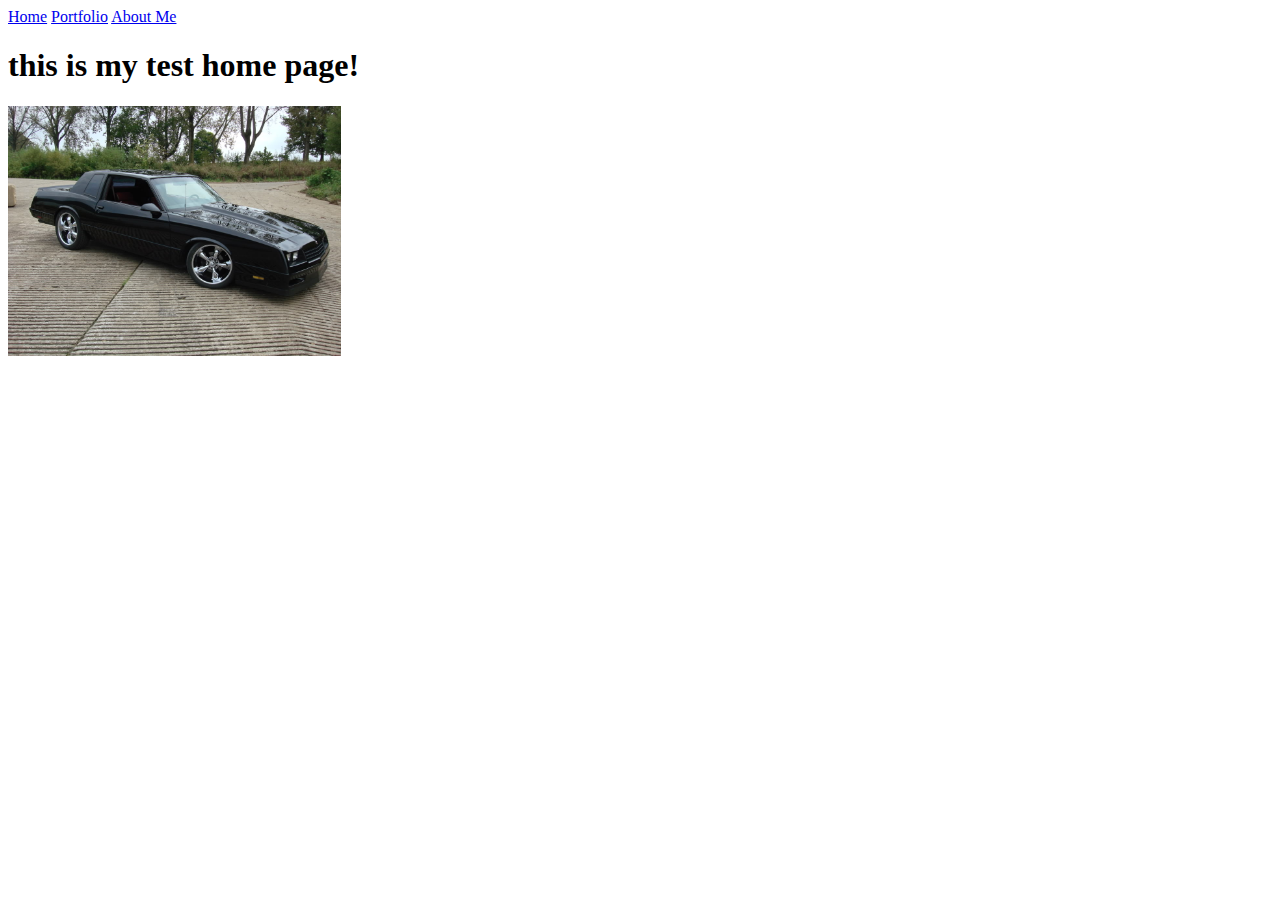
<file: my_website/index.html>
<!doctype html>
<html lang="en">
    <head>
     <meta charset="utf-8">
     <title>home</title>
    </head>
    <body>
        <a href="index.html">Home</a>
        <a href="portfolio.html">Portfolio</a>
        <a href="aboutme.html">About Me</a>
        <h1>this is my test home page!</h1>
        <img src="images/home.jpg" height="250">
    </body>
</html>
</file>
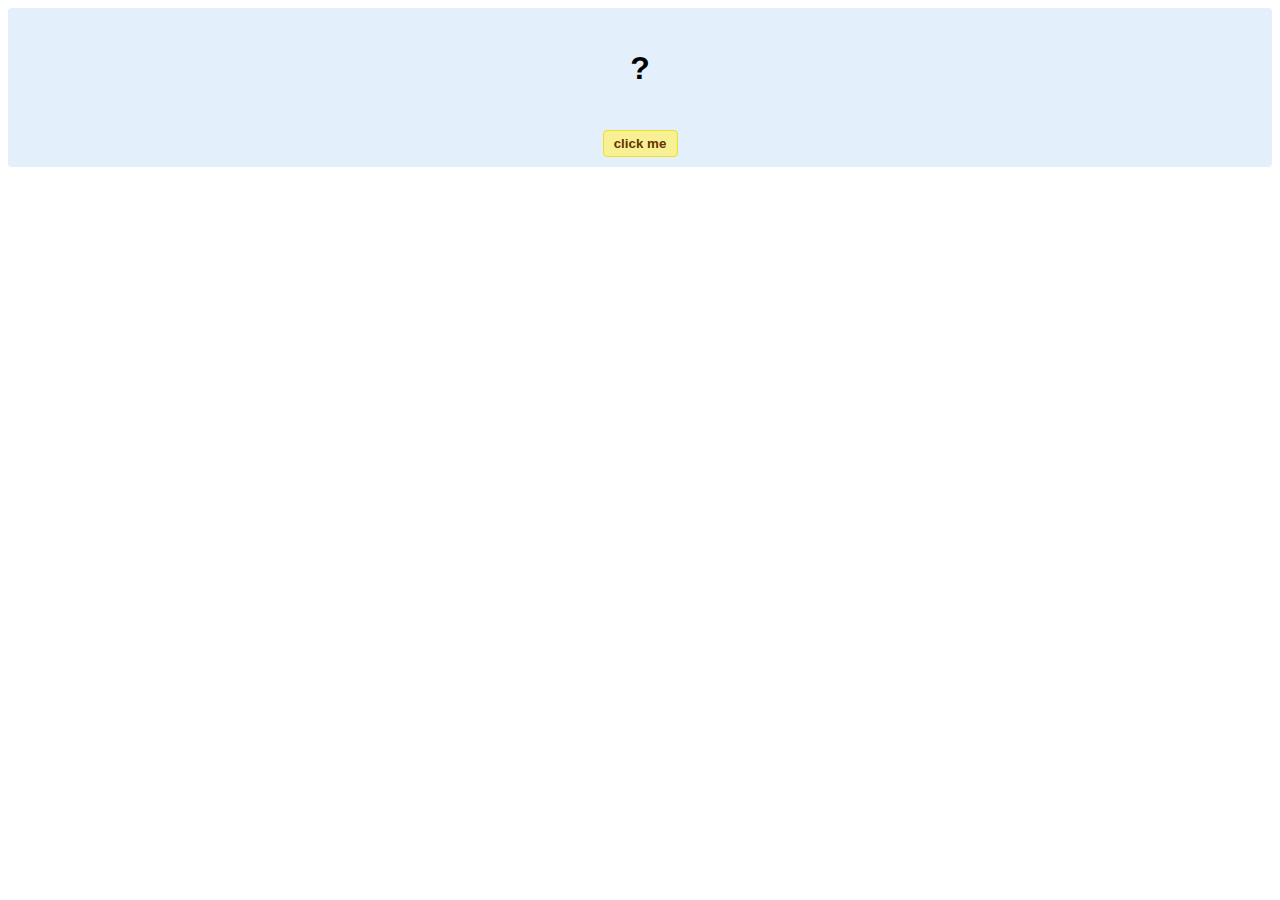
<file: hello-world.html>
<!DOCTYPE html>
<!-- HTML5 Hello world by kirupa - http://www.kirupa.com/html5/getting_your_feet_wet_html5_pg1.htm -->
<html lang="en-us">

<head>
<meta charset="utf-8">
<title>Hello...</title>
<style type="text/css">
#mainContent {
	font-family: Arial, Helvetica, sans-serif;
	font-size: xx-large;
	font-weight: bold;
	background-color: #E3F0FB;
	border-radius: 4px;
	padding: 10px;
	text-align: center;
}
.buttonStyle {
	border-radius: 4px;
	border: thin solid #F0E020;
	padding: 5px;
	background-color: #F8F094;
	font-family: "Segoe UI", Tahoma, Geneva, Verdana, sans-serif;
	font-weight: bold;
	color: #663300;
	width: 75px;
}

.buttonStyle:hover {
	border: thin solid #FFCC00;
	background-color: #FCF9D6;
	color: #996633;
	cursor: pointer;
}
.buttonStyle:active {
	border: thin solid #99CC00;
	background-color: #F5FFD2;
	color: #669900;
	cursor: pointer;
}

</style>
</head>

<body>
<div id="mainContent">
<p id="helloText">?</p>
<button id="clickButton" class="buttonStyle">click me</button>
</div>
<script> 
var myButton = document.getElementById("clickButton");
var myText = document.getElementById("helloText");

myButton.addEventListener('click', doSomething, false)

function doSomething() {
	myText.textContent = "hello, world!";
}
</script>

</body>
</html>
</file>
